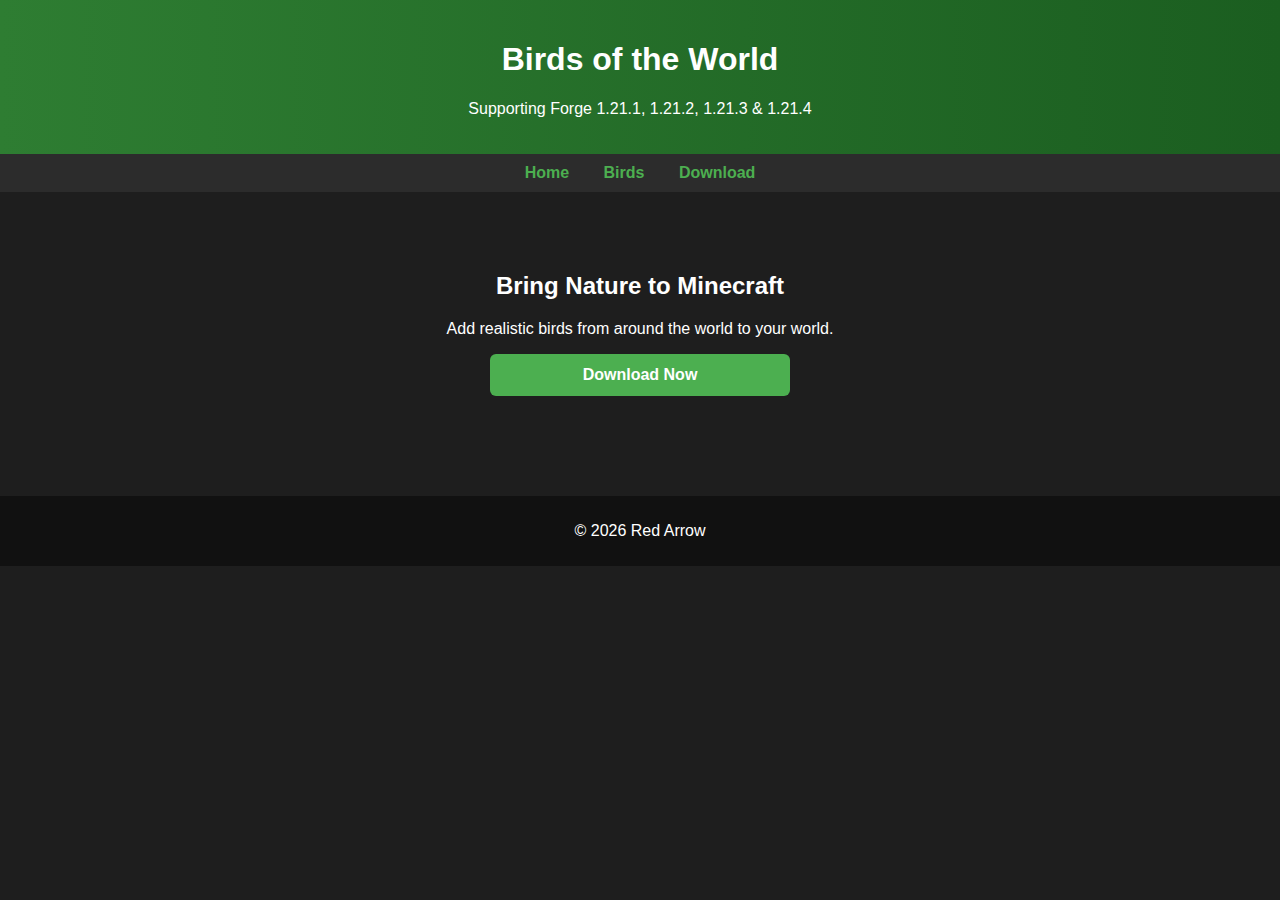
<file: index.html>
<!DOCTYPE html>
<html lang="en">
<head>
    <meta charset="UTF-8">
    <title>Birds of the World - Minecraft Mod</title>
    <link rel="stylesheet" href="style.css">
</head>
<body>

<header>
    <h1>Birds of the World</h1>
    <p>Supporting Forge 1.21.1, 1.21.2, 1.21.3 & 1.21.4</p>
</header>

<nav>
    <a href="index.html">Home</a>
    <a href="birds.html">Birds</a>
    <a href="downloads.html">Download</a>
</nav>

<section class="hero">
    <h2>Bring Nature to Minecraft</h2>
    <p>Add realistic birds from around the world to your world.</p>
    <a class="button" href="downloads.html">Download Now</a>
</section>

<footer>
    <p>© 2026 Red Arrow</p>
</footer>

</body>
</html>
</file>
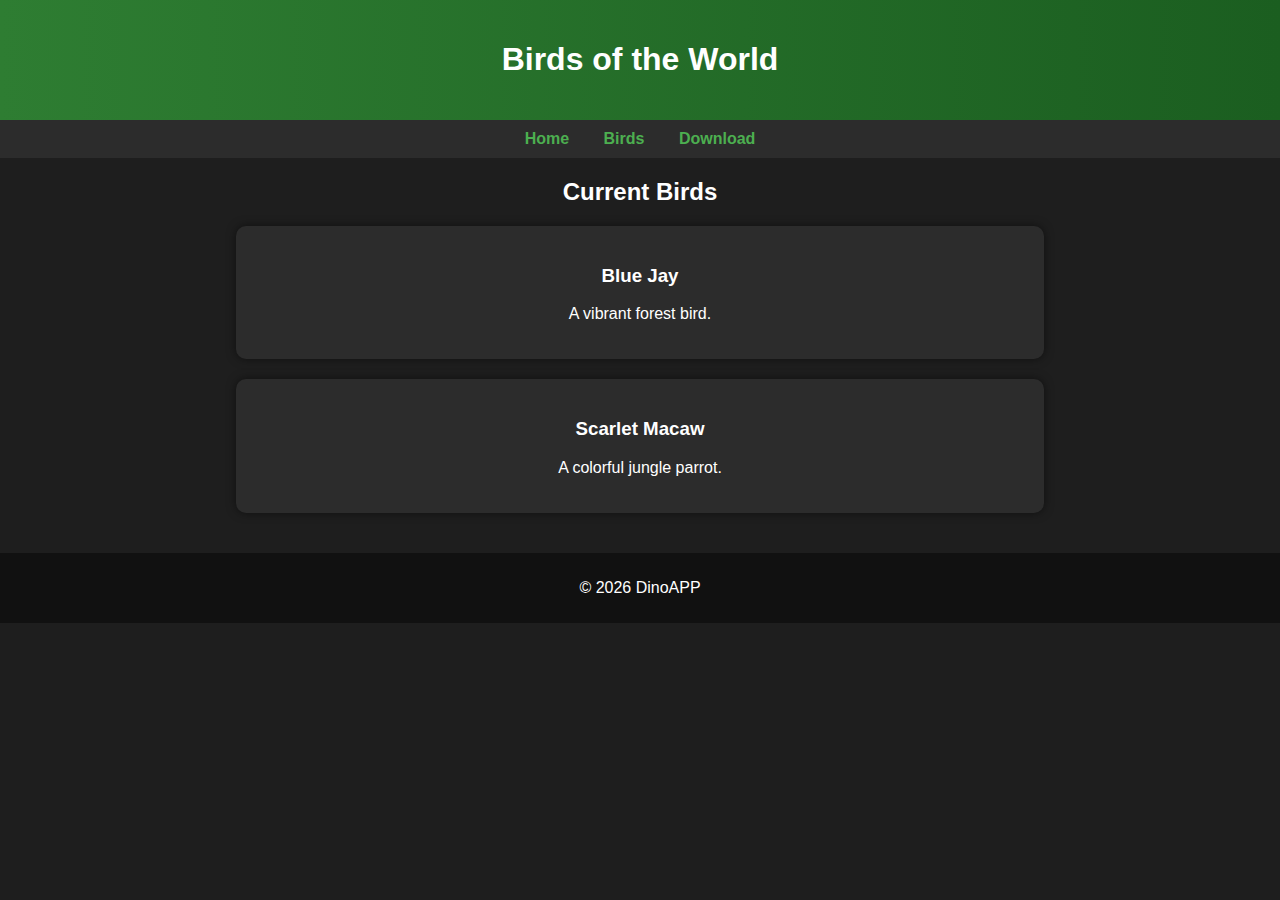
<file: birds.html>
<!DOCTYPE html>
<html lang="en">
<head>
    <meta charset="UTF-8">
    <title>Birds - Birds of the World</title>
    <link rel="stylesheet" href="style.css">
</head>
<body>

<header>
    <h1>Birds of the World</h1>
</header>

<nav>
    <a href="index.html">Home</a>
    <a href="birds.html">Birds</a>
    <a href="downloads.html">Download</a>
</nav>

<section>
    <h2>Current Birds</h2>

    <div class="bird-card">
        <h3>Blue Jay</h3>
        <p>A vibrant forest bird.</p>
    </div>

    <div class="bird-card">
        <h3>Scarlet Macaw</h3>
        <p>A colorful jungle parrot.</p>
    </div>

</section>

<footer>
    <p>© 2026 DinoAPP</p>
</footer>

</body>
</html>
</file>
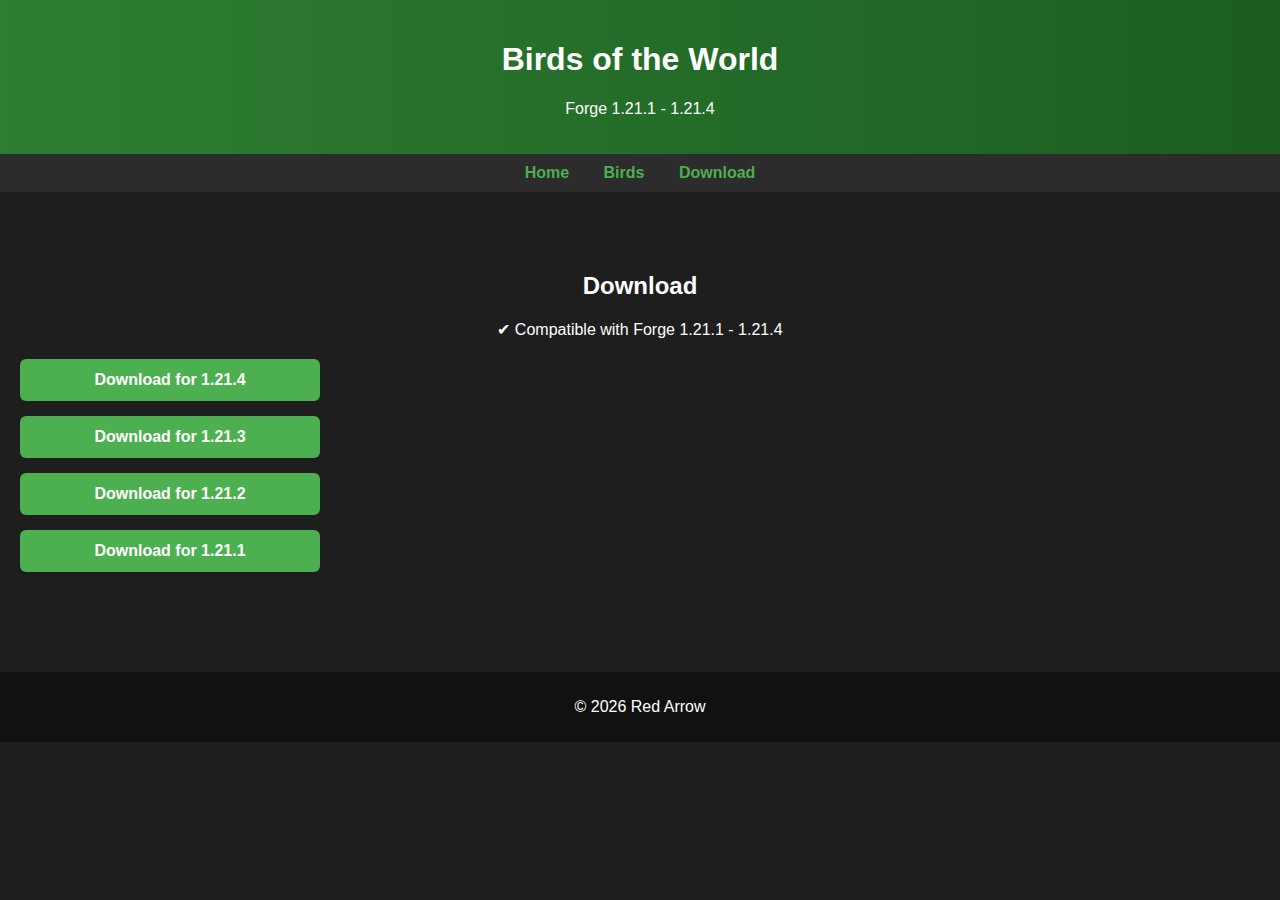
<file: downloads.html>
<!DOCTYPE html>
<html lang="en">
<head>
    <meta charset="UTF-8">
    <title>Download - Birds of the World</title>
    <link rel="stylesheet" href="style.css">
</head>
<body>

<header>
    <h1>Birds of the World</h1>
    <p>Forge 1.21.1 - 1.21.4</p>
</header>

<nav>
    <a href="index.html">Home</a>
    <a href="birds.html">Birds</a>
    <a href="downloads.html">Download</a>
</nav>

<section class="hero">
    <h2>Download</h2>
    <p>✔ Compatible with Forge 1.21.1 - 1.21.4</p>

    <div class="download-box">
        <a class="button" href="#">Download for 1.21.4</a>
        <a class="button" href="#">Download for 1.21.3</a>
        <a class="button" href="#">Download for 1.21.2</a>
        <a class="button" href="#">Download for 1.21.1</a>
    </div>
</section>

<footer>
    <p>© 2026 Red Arrow</p>
</footer>

</body>
</html>
</file>
<file: style.css>
body {
    margin: 0;
    font-family: Arial, sans-serif;
    background-color: #1e1e1e;
    color: white;
    text-align: center;
}

header {
    background: linear-gradient(to right, #2e7d32, #1b5e20);
    padding: 20px;
}

nav {
    background-color: #2c2c2c;
    padding: 10px;
}

nav a {
    color: #4caf50;
    margin: 0 15px;
    text-decoration: none;
    font-weight: bold;
}

nav a:hover {
    color: white;
}

.hero {
    padding: 60px 20px;
}

.button {
    display: inline-block;
    background-color: #4caf50;
    padding: 12px 25px;
    color: white;
    text-decoration: none;
    border-radius: 6px;
    font-weight: bold;
    width: 250px;
    text-align: center;
}

.button:hover {
    background-color: #66bb6a;
}

footer {
    margin-top: 40px;
    padding: 10px;
    background-color: #111;
}

.bird-card {
    background-color: #2c2c2c;
    padding: 20px;
    margin: 20px auto;
    width: 60%;
    border-radius: 10px;
    box-shadow: 0 0 10px rgba(0,0,0,0.5);
}

.download-box {
    display: flex;
    flex-direction: column;
    gap: 15px;
    margin-top: 20px;
}

.container {
    max-width: 800px;
    margin: 0 auto;
    padding: 40px 20px;
}
</file>
